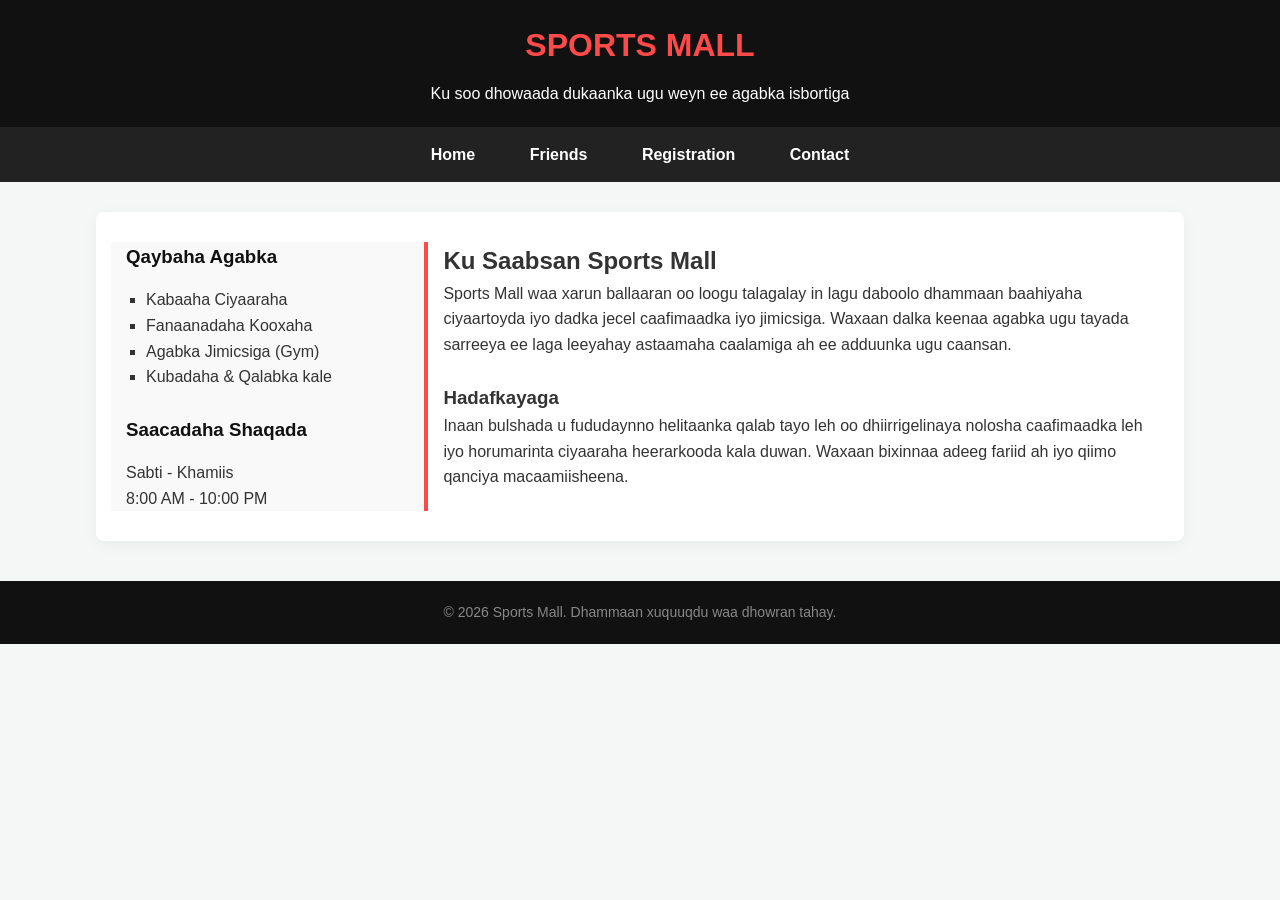
<file: index.html>
<!DOCTYPE html>
<html lang="so">
<head>
    <meta charset="UTF-8">
    <title>Sports Mall - Hoyga Ciyaaraha</title>
    <link rel="stylesheet" href="style.css">
</head>
<body>

    <header>
        <h1>SPORTS MALL</h1>
        <p>Ku soo dhowaada dukaanka ugu weyn ee agabka isbortiga</p>
    </header>

    <nav>
        <ul>
            <li><a href="index.html">Home</a></li>
            <li><a href="Friends Page.html">Friends</a></li>
            <li><a href="Registration Page.html">Registration</a></li>
            <li><a href="Contact Page.html">Contact</a></li>
        </ul>
    </nav>

    <div class="container clearfix">
        <div class="row">
            <div class="sidebar">
                <h3>Qaybaha Agabka</h3>
                <ul>
                    <li>Kabaaha Ciyaaraha</li>
                    <li>Fanaanadaha Kooxaha</li>
                    <li>Agabka Jimicsiga (Gym)</li>
                    <li>Kubadaha & Qalabka kale</li>
                </ul>
                <br>
                <h3>Saacadaha Shaqada</h3>
                <p>Sabti - Khamiis<br>8:00 AM - 10:00 PM</p>
            </div>
            
            <div class="main-content">
                <h2>Ku Saabsan Sports Mall</h2>
                <p>Sports Mall waa xarun ballaaran oo loogu talagalay in lagu daboolo dhammaan baahiyaha ciyaartoyda iyo dadka jecel caafimaadka iyo jimicsiga. Waxaan dalka keenaa agabka ugu tayada sarreeya ee laga leeyahay astaamaha caalamiga ah ee adduunka ugu caansan.</p>
                <br>
                <h3>Hadafkayaga</h3>
                <p>Inaan bulshada u fududaynno helitaanka qalab tayo leh oo dhiirrigelinaya nolosha caafimaadka leh iyo horumarinta ciyaaraha heerarkooda kala duwan. Waxaan bixinnaa adeeg fariid ah iyo qiimo qanciya macaamiisheena.</p>
            </div>
        </div>
    </div>

    <footer>
        <p>&copy; 2026 Sports Mall. Dhammaan xuquuqdu waa dhowran tahay.</p>
    </footer>

</body>
</html>
</file>
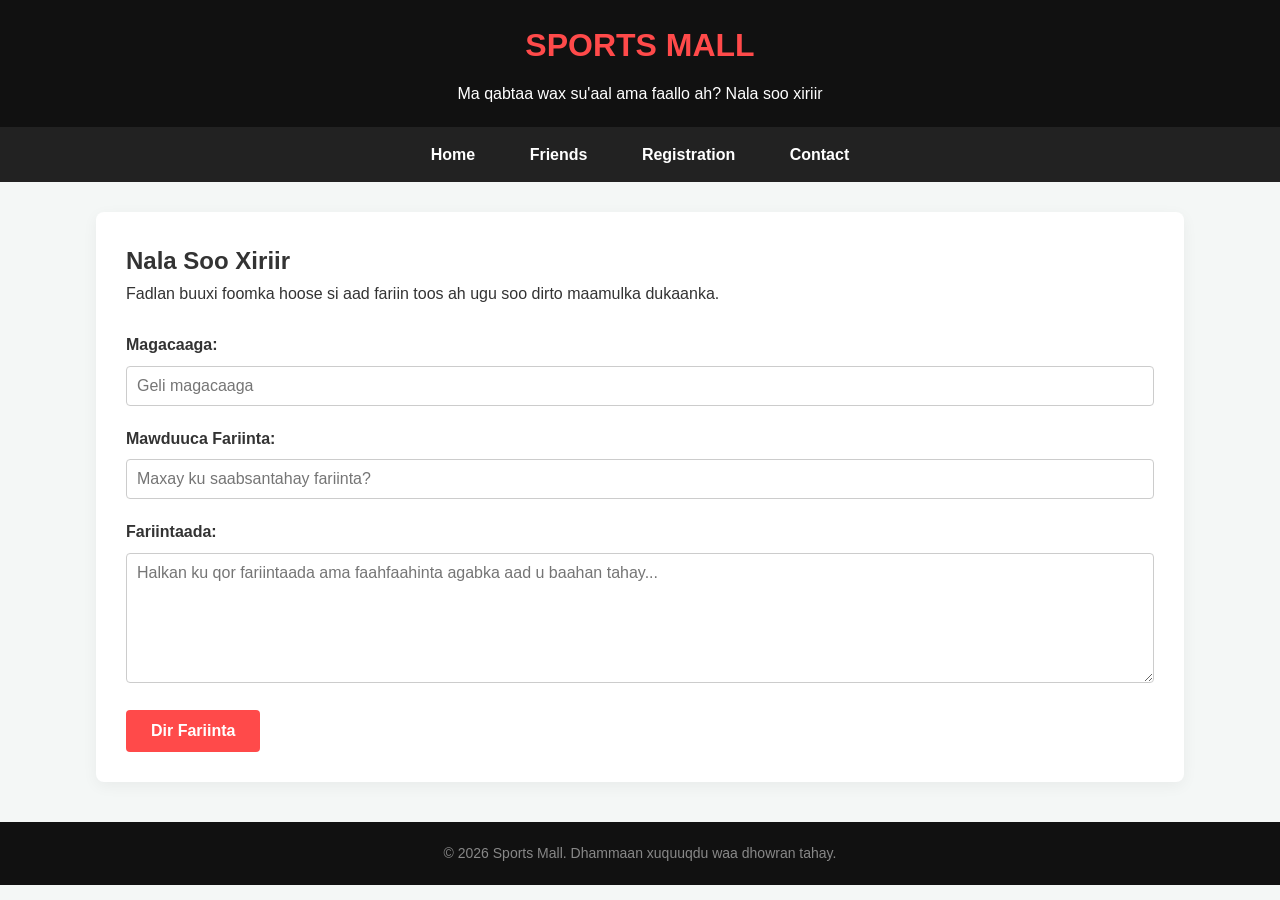
<file: Contact Page.html>
<!DOCTYPE html>
<html lang="so">
<head>
    <meta charset="UTF-8">
    <title>Nala Soo Xiriir - Sports Mall</title>
    <link rel="stylesheet" href="style.css">
</head>
<body>

    <header>
        <h1>SPORTS MALL</h1>
        <p>Ma qabtaa wax su'aal ama faallo ah? Nala soo xiriir</p>
    </header>

    <nav>
         <ul>
            <li><a href="index.html">Home</a></li>
            <li><a href="Friends Page.html">Friends</a></li>
            <li><a href="Registration Page.html">Registration</a></li>
            <li><a href="Contact Page.html">Contact</a></li>
        </ul>
    </nav>

    <div class="container">
        <h2>Nala Soo Xiriir</h2>
        <p>Fadlan buuxi foomka hoose si aad fariin toos ah ugu soo dirto maamulka dukaanka.</p>
        <br>
        <form action="#" method="POST">
            <div class="form-group">
                <label for="contact-name">Magacaaga:</label>
                <input type="text" id="contact-name" name="name" class="form-control" placeholder="Geli magacaaga" required>
            </div>

            <div class="form-group">
                <label for="subject">Mawduuca Fariinta:</label>
                <input type="text" id="subject" name="subject" class="form-control" placeholder="Maxay ku saabsantahay fariinta?" required>
            </div>

            <div class="form-group">
                <label for="message">Fariintaada:</label>
                <textarea id="message" name="message" class="form-control" rows="6" placeholder="Halkan ku qor fariintaada ama faahfaahinta agabka aad u baahan tahay..." required></textarea>
            </div>

            <button type="submit" class="btn-submit">Dir Fariinta</button>
        </form>
    </div>

    <footer>
        <p>&copy; 2026 Sports Mall. Dhammaan xuquuqdu waa dhowran tahay.</p>
    </footer>

</body>
</html>
</file>
<file: style.css>
/* --- Qaabaynta Guud (General Styles) --- */
* {
    box-sizing: border-box;
    margin: 0;
    padding: 0;
    font-family: 'Segoe UI', Tahoma, Geneva, Verdana, sans-serif;
}

body {
    background-color: #f4f7f6;
    color: #333;
    line-height: 1.6;
}

header {
    background-color: #111;
    color: #fff;
    padding: 20px 0;
    text-align: center;
}

header h1 {
    margin-bottom: 10px;
    color: #ff4a4a;
}

/* --- Menu-ga Sare (Navigation Bar) --- */
nav {
    background-color: #222;
    text-align: center;
}

nav ul {
    list-style: none;
}

nav ul li {
    display: inline-block;
}

nav ul li a {
    display: block;
    color: #fff;
    padding: 15px 25px;
    text-decoration: none;
    font-weight: bold;
    transition: 0.3s;
}

nav ul li a:hover {
    background-color: #ff4a4a;
}

/* --- Qaybta Weyn (Main Container) --- */
.container {
    width: 85%;
    margin: 30px auto;
    background: #fff;
    padding: 30px;
    border-radius: 8px;
    box-shadow: 0 4px 15px rgba(0,0,0,0.05);
}

.clearfix::after {
    content: "";
    clear: both;
    display: table;
}

/* --- PAGE 1: 2-Column Layout --- */
.row {
    margin: 0 -15px;
}

.sidebar {
    float: left;
    width: 30%;
    padding: 0 15px;
    background: #f9f9f9;
    border-right: 4px solid #ff4a4a;
}

.main-content {
    float: left;
    width: 70%;
    padding: 0 15px;
}

.sidebar h3 {
    margin-bottom: 15px;
    color: #111;
}

.sidebar ul {
    list-style: square;
    padding-left: 20px;
}

/* --- PAGE 2: Float, Clear & Overflow --- */
.team-section {
    margin-top: 20px;
}

.member-card {
    float: left;
    width: 48%;
    margin: 1%;
    background: #fafafa;
    border: 1px solid #ddd;
    border-radius: 6px;
    padding: 15px;
    overflow: hidden; /* Waxay xallisaa dhibaatada dhererka sawirka */
}

.member-card img {
    float: left;
    width: 120px;
    height: 120px;
    border-radius: 50%;
    margin-right: 15px;
    object-fit: cover;
    border: 3px solid #ff4a4a;
}

.member-info {
    overflow: hidden; /* Hubinta in qoraalku dhinac maro sawirka */
}

.member-info h3 {
    color: #111;
    margin-bottom: 5px;
}

/* --- PAGE 3 & 4: Forms Styling --- */
.form-group {
    margin-bottom: 20px;
}

.form-group label {
    display: block;
    margin-bottom: 8px;
    font-weight: 600;
}

.form-control {
    width: 100%;
    padding: 10px;
    border: 1px solid #ccc;
    border-radius: 4px;
    font-size: 16px;
}

.form-control:focus {
    border-color: #ff4a4a;
    outline: none;
}

.radio-group, .checkbox-group {
    margin: 10px 0;
}

.radio-group label, .checkbox-group label {
    display: inline-block;
    margin-right: 15px;
    font-weight: normal;
}

.btn-submit {
    background-color: #ff4a4a;
    color: white;
    padding: 12px 25px;
    border: none;
    border-radius: 4px;
    cursor: pointer;
    font-size: 16px;
    font-weight: bold;
    transition: 0.3s;
}

.btn-submit:hover {
    background-color: #cc3333;
}

/* --- Footer --- */
footer {
    background-color: #111;
    color: #888;
    text-align: center;
    padding: 20px 0;
    margin-top: 40px;
    font-size: 14px;
}
</file>
